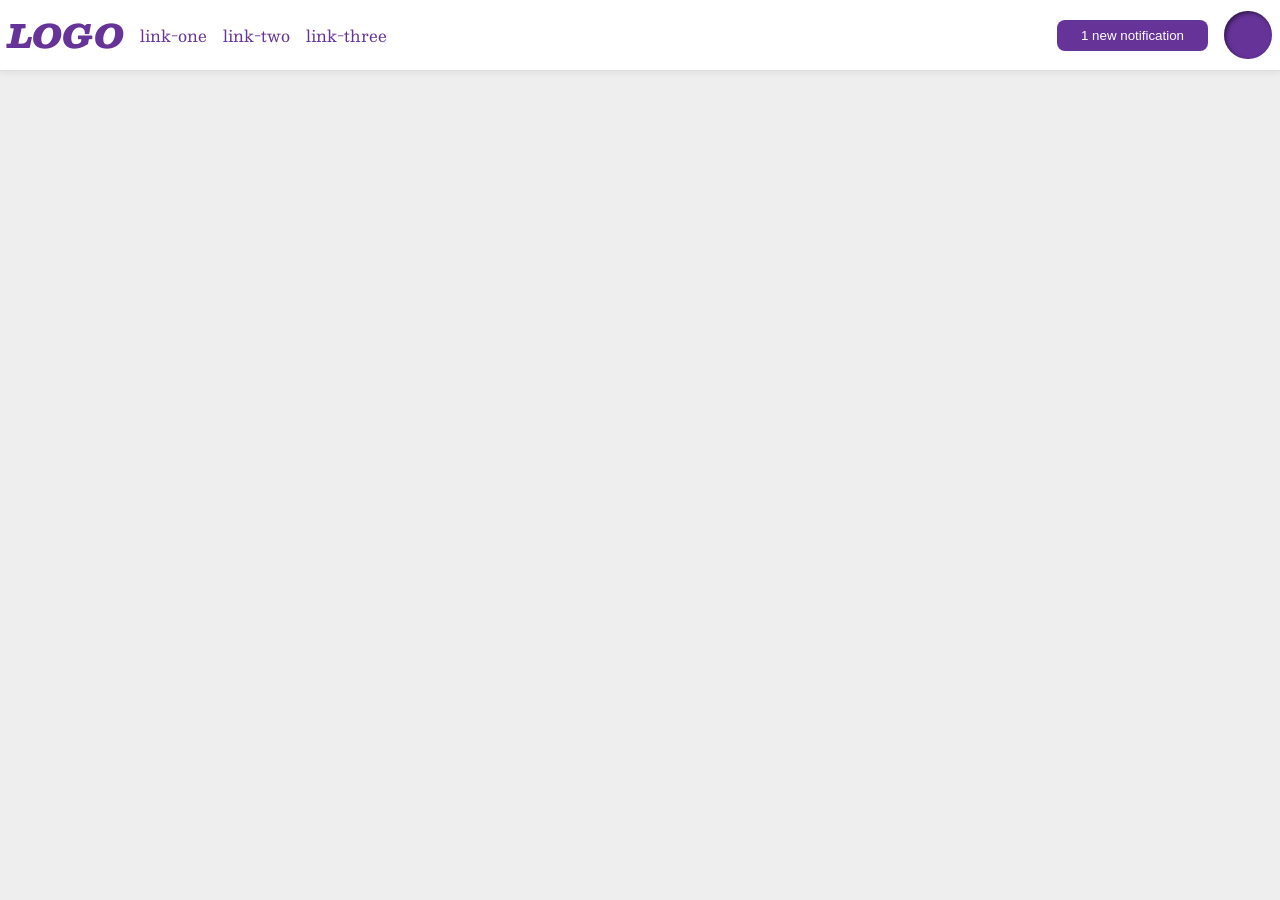
<file: foundations/flex/03-flex-header-2/index.html>
<!doctype html>
<html lang="en">
  <head>
    <meta charset="UTF-8" />
    <meta http-equiv="X-UA-Compatible" content="IE=edge" />
    <meta name="viewport" content="width=device-width, initial-scale=1.0" />
    <title>Flex Header 2</title>
    <link rel="stylesheet" href="style.css" />
  </head>
  <body>
    <div class="header">
      <div class="logo-link">
        <div class="logo">LOGO</div>
        <ul class="links">
          <li><a href="https://google.com">link-one</a></li>
          <li><a href="https://google.com">link-two</a></li>
          <li><a href="https://google.com">link-three</a></li>
        </ul>
      </div>
      <div class="btn-img-container">
        <button class="notifications">1 new notification</button>
        <div class="profile-image"></div>
      </div>
    </div>
  </body>
</html>
</file>
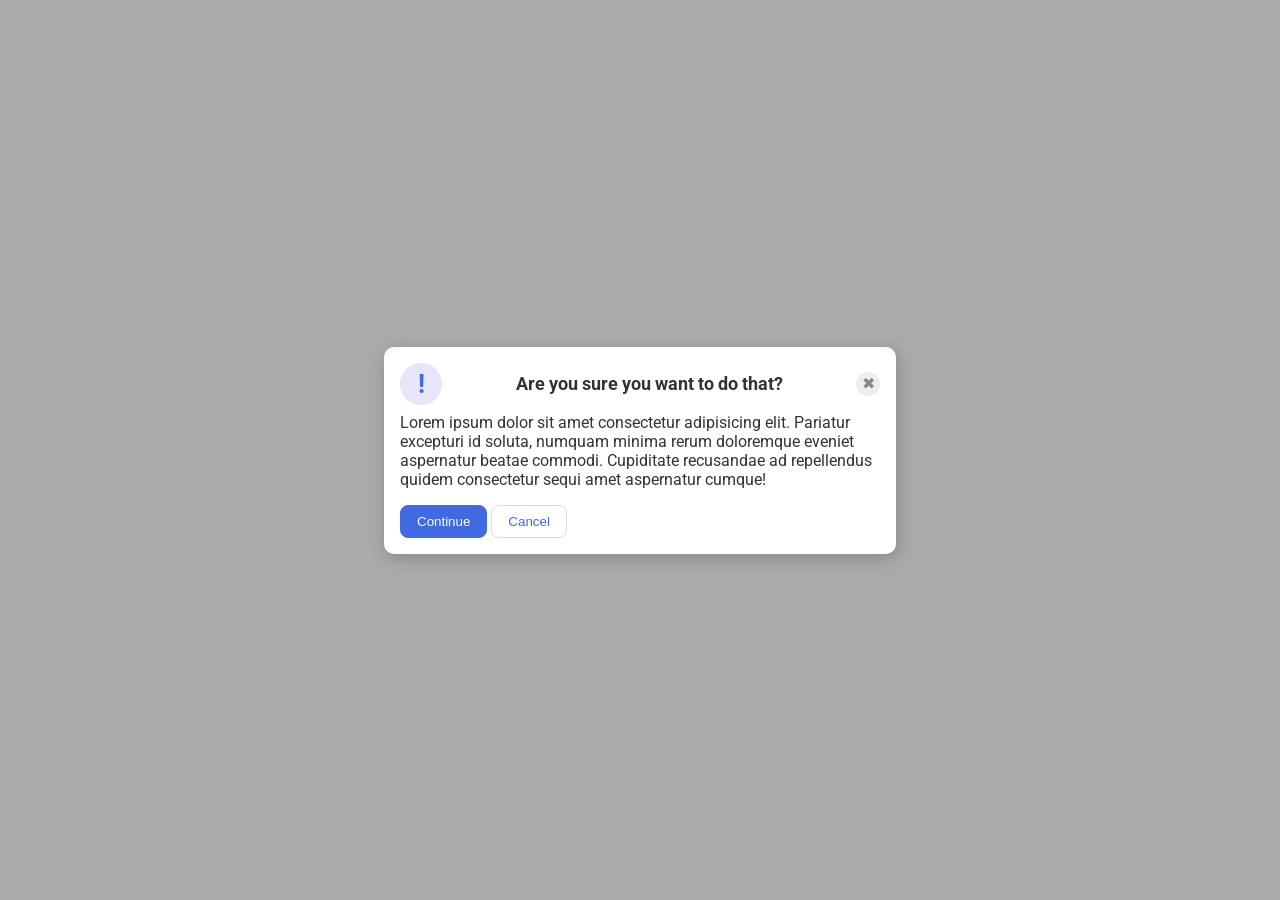
<file: foundations/flex/05-flex-modal/index.html>
<!doctype html>
<html lang="en">
  <head>
    <meta charset="UTF-8" />
    <meta http-equiv="X-UA-Compatible" content="IE=edge" />
    <meta name="viewport" content="width=device-width, initial-scale=1.0" />
    <link rel="stylesheet" href="style.css" />
    <title>Modal</title>
  </head>
  <body>
    <div class="modal">
      <div class="container">
        

        <div class="header">
          <div class="icon">!</div>
          Are you sure you want to do that?
          <button class="close-button">✖</button>
        </div>
        
        <div class="text">
          Lorem ipsum dolor sit amet consectetur adipisicing elit. Pariatur
          excepturi id soluta, numquam minima rerum doloremque eveniet
          aspernatur beatae commodi. Cupiditate recusandae ad repellendus quidem
          consectetur sequi amet aspernatur cumque!
        </div>
        <button class="continue">Continue</button>
        <button class="cancel">Cancel</button>
      </div>
    </div>
  </body>
</html>
</file>
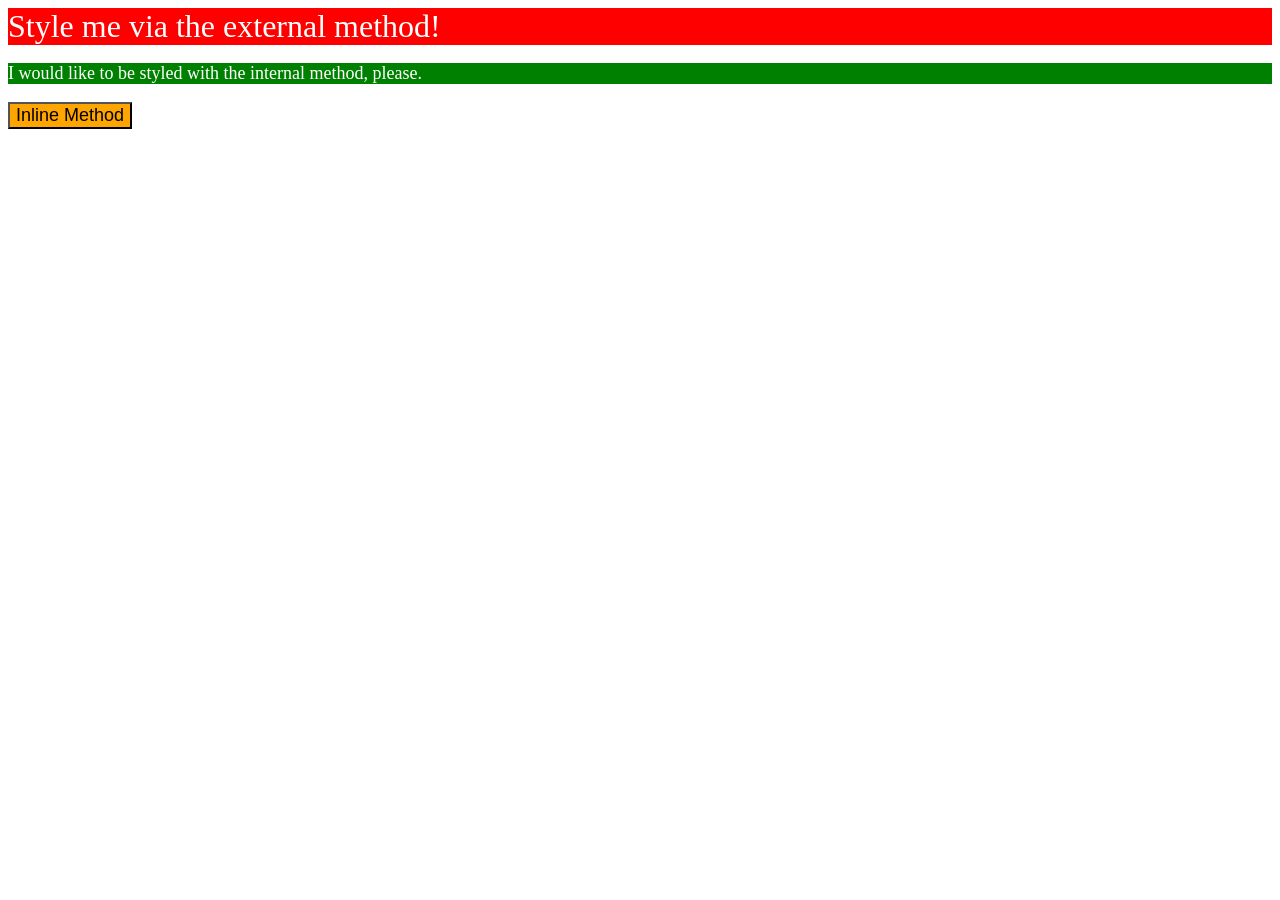
<file: foundations/intro-to-css/01-css-methods/index.html>
<!DOCTYPE html>
<html lang="en">
  <head>
    <meta charset="UTF-8">
    <meta http-equiv="X-UA-Compatible" content="IE=edge">
    <meta name="viewport" content="width=device-width, initial-scale=1.0">
    <link rel="stylesheet" href="style.css">
    <title>Methods for Adding CSS</title>
    <style>
      p{
        background-color: green;
        color: white;
        font-size: 18px;
      }
    </style>
  </head>
  <body>
    <div>Style me via the external method!</div>
    <p>I would like to be styled with the internal method, please.</p>
    <button style="background-color: orange;font-size: 18px;">Inline Method</button>
  </body>
</html>
</file>
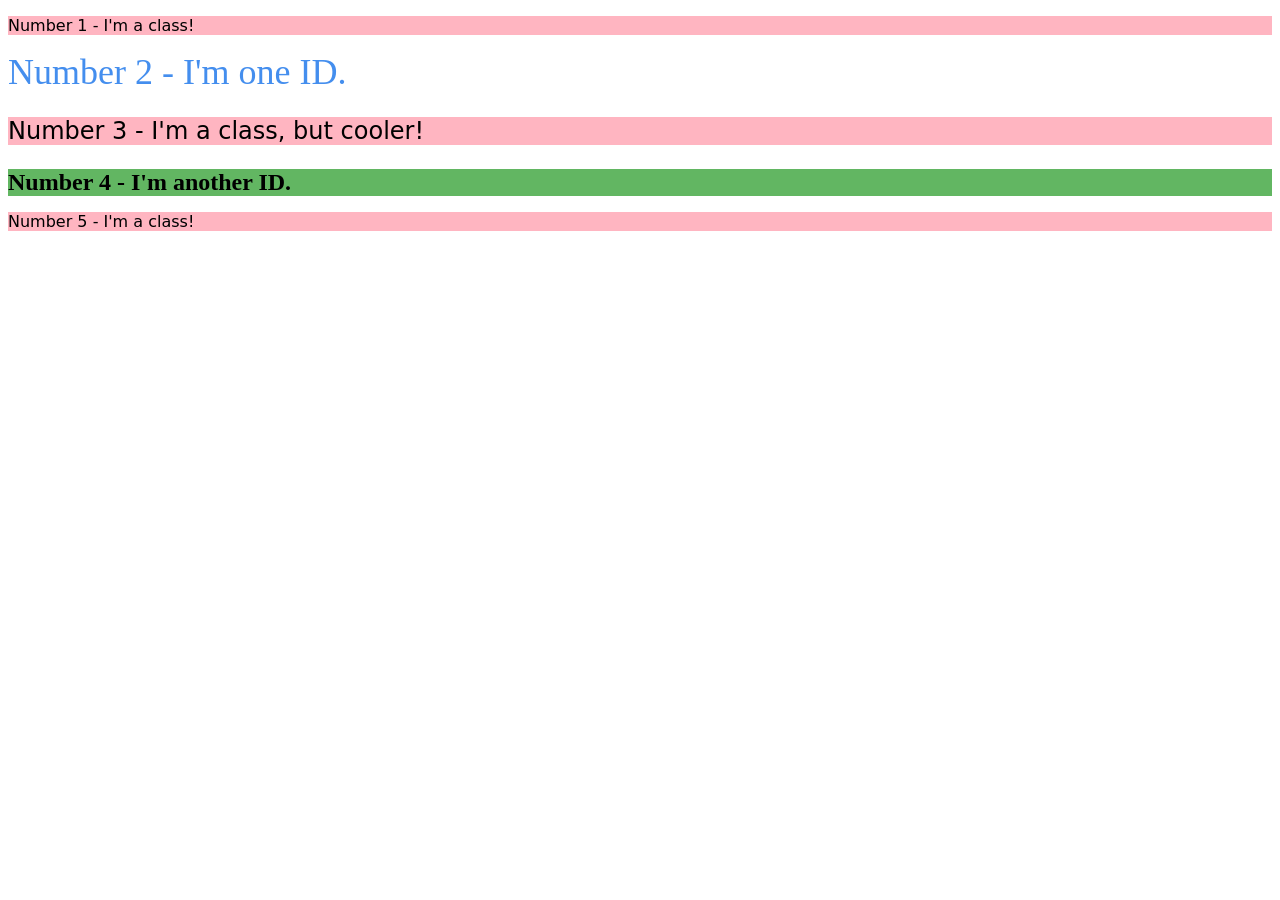
<file: foundations/intro-to-css/02-class-id-selectors/index.html>
<!DOCTYPE html>
<html lang="en">
  <head>
    <meta charset="UTF-8">
    <meta http-equiv="X-UA-Compatible" content="IE=edge">
    <meta name="viewport" content="width=device-width, initial-scale=1.0">
    <title>Class and ID Selectors</title>
    <link rel="stylesheet" href="style.css">
  </head>
  <body>
    <p class="odd">Number 1 - I'm a class!</p>
    <div id="second">Number 2 - I'm one ID.</div>
    <p class="odd" id="third">Number 3 - I'm a class, but cooler!</p>
    <div id="fourth">Number 4 - I'm another ID.</div>
    <p class="odd">Number 5 - I'm a class!</p>
  </body>
</html>
</file>
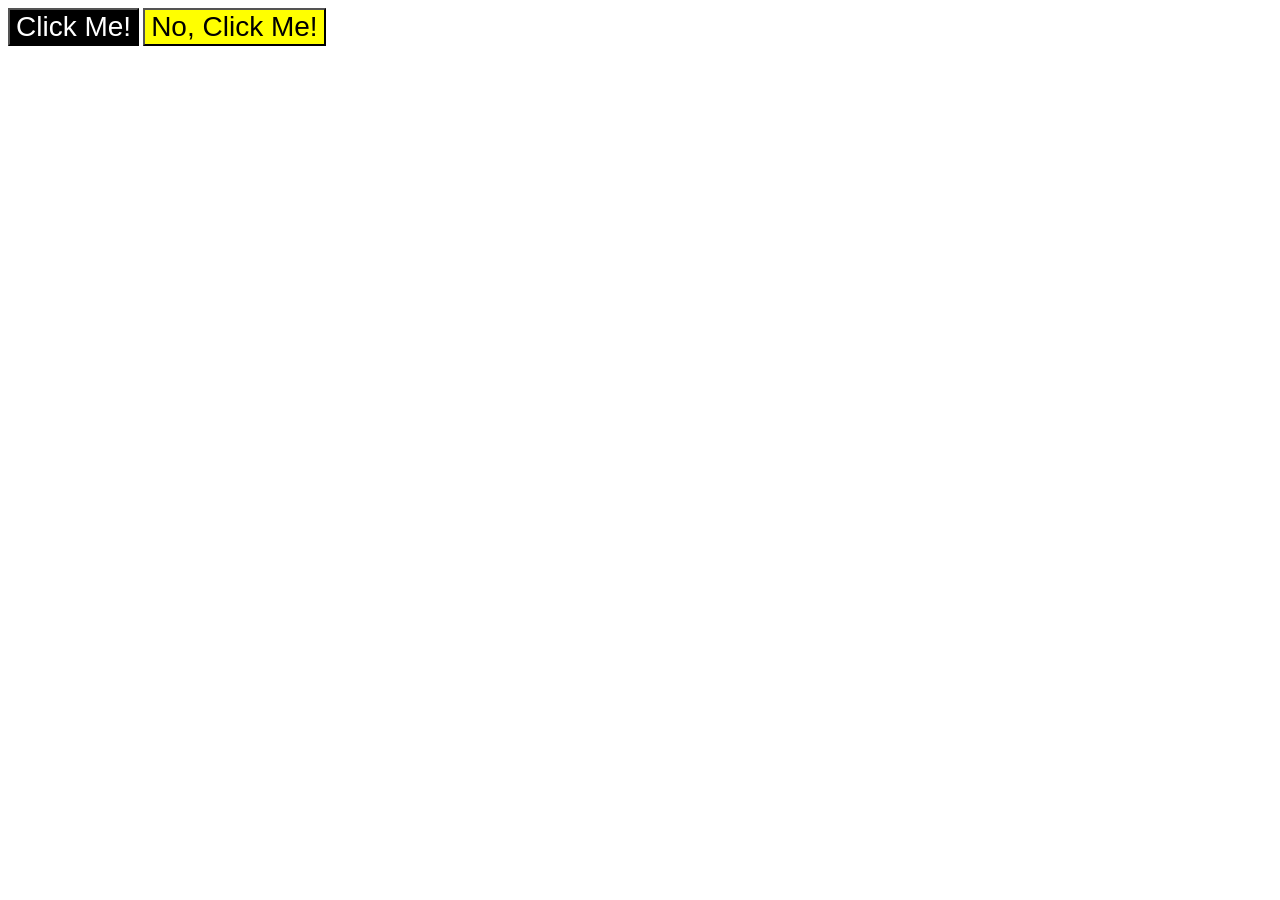
<file: foundations/intro-to-css/03-grouping-selectors/index.html>
<!DOCTYPE html>
<html lang="en">
  <head>
    <meta charset="UTF-8">
    <meta http-equiv="X-UA-Compatible" content="IE=edge">
    <meta name="viewport" content="width=device-width, initial-scale=1.0">
    <title>Grouping Selectors</title>
    <link rel="stylesheet" href="style.css">
  </head>
  <body>
    <button class="btn1">Click Me!</button>
    <button class="btn2">No, Click Me!</button>
  </body>
</html>
</file>
<file: foundations/flex/03-flex-header-2/style.css>
/* this is some magical font-importing.  
you'll learn about it later. */
@import url('https://fonts.googleapis.com/css2?family=Besley:ital,wght@0,400;1,900&display=swap');

body {
  margin: 0;
  background: #eee;
  font-family: Besley, serif;
}

.header {
  background: white;
  border-bottom: 1px solid #ddd;
  box-shadow: 0 0 8px rgba(0,0,0,.1);

  display: flex;
  justify-content: space-between;
  padding: 8px;
}

.profile-image {
  background: rebeccapurple;
  box-shadow: inset 2px 2px 4px rgba(0,0,0,.5);
  border-radius: 50%;
  width: 48px;
  height: 48px;
}

.logo {
  color: rebeccapurple;
  font-size: 32px;
  font-weight: 900;
  font-style: italic;
}

button {
  border: none;
  border-radius: 8px;
  background: rebeccapurple;
  color: white;
  padding: 8px 24px;
}

a {
  /* this removes the line under our links */
  text-decoration: none;
  color: rebeccapurple;
}
ul {
  list-style-type: none;
  
  display: flex;
  margin: 0;
  padding: 0;
  gap: 16px;
}


.logo-link,
.btn-img-container{
  display: flex;
  align-items: center;
  gap: 16px;
}
</file>
<file: foundations/flex/05-flex-modal/style.css>
@import url('https://fonts.googleapis.com/css2?family=Roboto:wght@400;700&display=swap');

html, body {
  height: 100%;
}

body {
  font-family: Roboto, sans-serif;
  margin: 0;
  background: #aaa;
  color: #333;
  /* I'll give you this one for free lol */
  display: flex;
  align-items: center;
  justify-content: center;
}

.modal {
  background: white;
  width: 480px;
  border-radius: 10px;
  box-shadow: 2px 4px 16px rgba(0,0,0,.2);

  display: flex;
  gap: 16px;
  padding: 16px;
}

.icon {
  color: royalblue;
  font-size: 26px;
  font-weight: 700;
  background: lavender;
  width: 42px;
  height: 42px;
  border-radius: 50%;
  display: flex;
  align-items: center;
  justify-content: center;

  flex-shrink: 0;
}

.close-button {
  background: #eee;
  border-radius: 50%;
  color: #888;
  font-weight: 400;
  font-size: 16px;
  height: 24px;
  width: 24px;
  display: flex;
  align-items: center;
  justify-content: center;
  border: 1px solid #eee;
  padding: 0;
}

button {
  cursor: pointer;
  padding: 8px 16px;
  border-radius: 8px;
}

button.continue {
  background: royalblue;
  border: 1px solid royalblue;
  color: white;
}

button.cancel {
  background: white;
  border: 1px solid #ddd;
  color: royalblue;
}


.header{
  display: flex;
  align-items: center;
  justify-content: space-between;
  font-size: 18px;
  font-weight: 700;
  margin-bottom: 8px;
}

.text{
  margin-bottom: 16px;
}
</file>
<file: foundations/intro-to-css/01-css-methods/style.css>
/* <!-- * `div`: a red background, white text, a font size of 32px, center aligned, and bold -->
  */


div{
    background-color: red;
    color: white;
    font-size: 32px;
}
</file>
<file: foundations/intro-to-css/02-class-id-selectors/style.css>
.odd ,#third{
    background-color: rgb(255, 181, 193);
    font-family: 'Verdana', 'DejaVu Sans', 'sans-serif';
}

#second{
    color: hsl(214, 83%, 60%);
    font-size: 36px;
}
#third{
    font-size: 24px;
}
#fourth{
    background-color: rgb(98, 182, 98);
    font-size: 24px;
    font-weight: bold;
}
</file>
<file: foundations/intro-to-css/03-grouping-selectors/style.css>
.btn1, .btn2{
    font-size: 28px;
    font-family: 'Helvetica', 'Times New Roman', 'sans-serif';
}
.btn1{
    background-color: black;
    color: white;
}
.btn2{
    background-color: yellow;
}
</file>
